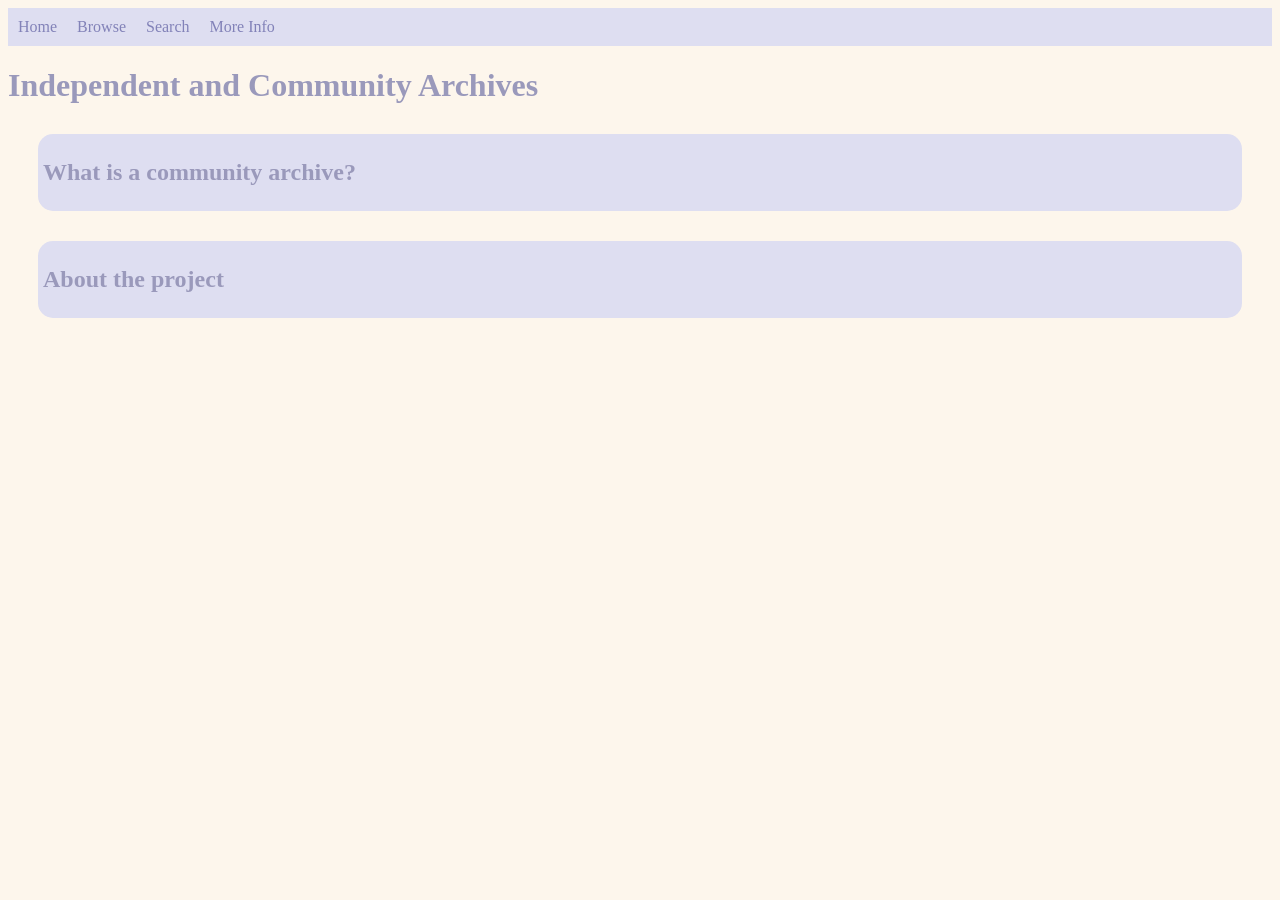
<file: index.html>
<head>
  <link rel="stylesheet" type="text/css" href="pStyle.css"></link>
  <title>Index</title>
</head>
<body>
  <ul class="nav-bar">
    <li class="nav-bar">
      <a class="Home" href="index.html">Home</a>
    </li>
    <li class="nav-bar">
      <a class="dont" href="dont.html">Browse</a>
    </li>
    <li class="nav-bar">
      <a class="search" href="search.html">Search</a>
    </li>
    <li class="nav-bar">
      <a class="real" href="searchsearch.html">More Info</a>
    </li>
  </ul>

  <h1>Independent and Community Archives</h1>

  <div class= "item">
    <h2>What is a community archive?</h2>
    <p> </p> 
    <p> </p>
    <p> </p>
    <p> </p>
  </div>

 <div class= "item">
    <h2>About the project</h2>
    <p> </p>
    <p> </p> 
    <p> </p>
    <p> </p>
  </div>

</body>
</file>
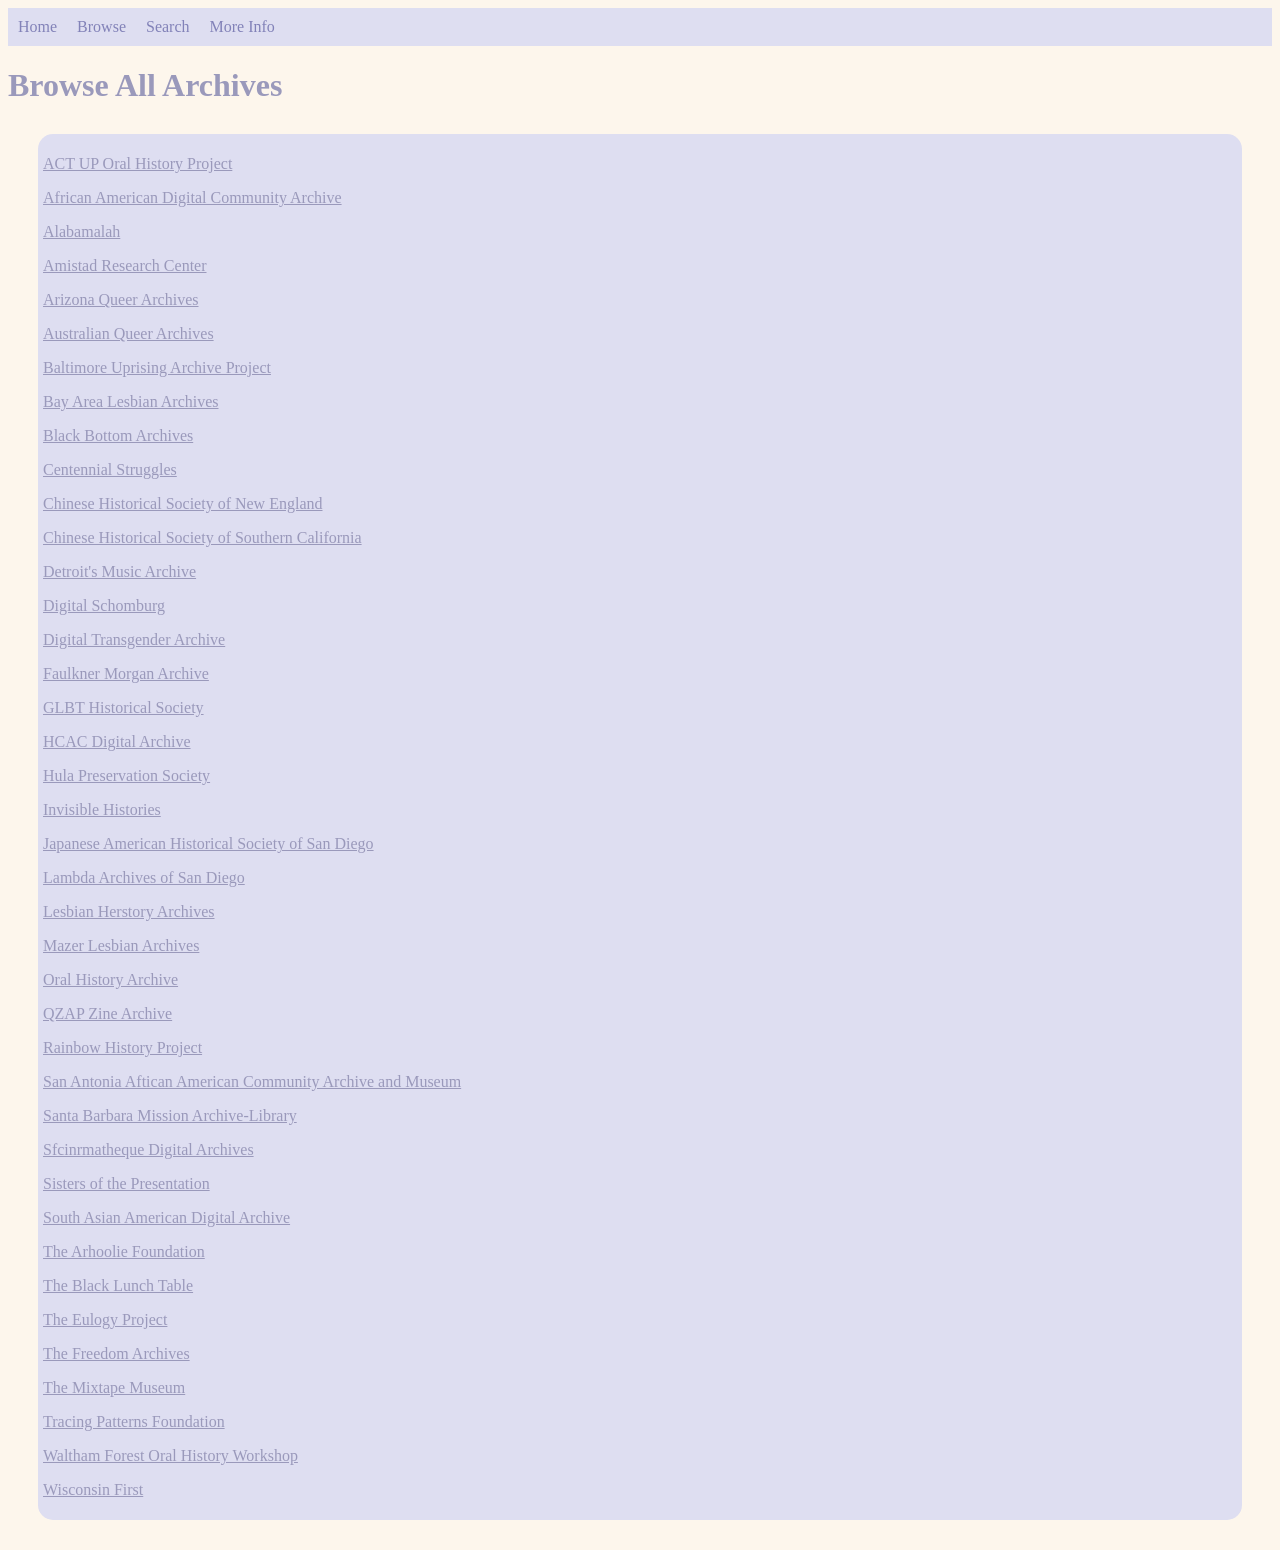
<file: dont.html>
<head>
  <link rel="stylesheet" type="text/css" href="pStyle.css"></link>
  <title>Index</title>
</head>


<body>
  <ul class="nav-bar">
    <li class="nav-bar">
      <a class="Home" href="index.html">Home</a>
    </li>
    <li class="nav-bar">
      <a class="dont" href="dont.html">Browse</a>
    </li>
    <li class="nav-bar">
      <a class="search" href="search.html">Search</a>
    </li>
    <li class="nav-bar">
      <a class="real" href="searchsearch.html">More Info</a>
    </li>
  </ul>

  <!-- super cool and totally not blackboxy things happening here :) --> 

<body>

<h1>Browse All Archives</h1>

<div class="item">
  <p><a href="https://www.actuporalhistory.org/">ACT UP Oral History Project</a></p> 
  <p><a href="https://jaxpubliclibrary.contentdm.oclc.org/digital/collection/p16025coll27">African American Digital Community Archive</a></p>
  <p><a href="https://www.youtube.com/user/alabamalah/videos">Alabamalah</a></p>
  <p><a href="https://amistadresearchcenter.org/digital-project">Amistad Research Center</a></p>
  <p><a href="https://arizonaqueerarchives.com/">Arizona Queer Archives</a></p>
  <p><a href="https://queerarchives.org.au/">Australian Queer Archives</a></p>
  <p><a href="https://baltimoreuprising2015.org/">Baltimore Uprising Archive Project</a></p>
  <p><a href="https://www.bayarealesbianarchives.org/">Bay Area Lesbian Archives</a></p>  
  <p><a href="https://www.blackbottomarchives.com/">Black Bottom Archives</a></p> 
  <p><a href="https://www.centennial-struggles.com/collection">Centennial Struggles</a></p>
  <p><a href="https://www.chsne.org/archives/">Chinese Historical Society of New England</a></p>
  <p><a href="https://chssc.org/">Chinese Historical Society of Southern California</a></p>
  <p><a href="https://detroitsound.org/">Detroit's Music Archive</a></p>
  <p><a href="https://www.digitalschomburg.org/">Digital Schomburg</a></p>
  <p><a href="https://www.digitaltransgenderarchive.net/about/overview">Digital Transgender Archive</a></p>
  <p><a href="https://www.faulknermorgan.org/">Faulkner Morgan Archive</a></p>
  <p><a href="https://www.glbthistory.org/online-resources">GLBT Historical Society</a></p>
  <p><a href="https://nmaahc.chnm.org/s/hcacdigitalarchive/page/welcome">HCAC Digital Archive</a></p>
  <p><a href="https://hulapreservation.org/">Hula Preservation Society</a></p>
  <p><a href="https://invisiblehistory.org/">Invisible Histories</a></p>
  <p><a href="https://www.jahssd.org/">Japanese American Historical Society of San Diego</a></p>
  <p><a href="https://lambdaarchives.org/">Lambda Archives of San Diego</a></p>
  <p><a href="https://lesbianherstoryarchives.org/">Lesbian Herstory Archives</a></p>
  <p><a href="https://www.mazerlesbianarchives.org/">Mazer Lesbian Archives</a></p>
  <p><a href="https://ohms.mocanyc.org/">Oral History Archive</a></p>
  <p><a href="https://archive.qzap.org/">QZAP Zine Archive</a></p>
  <p><a href="https://rainbowhistory.org/collection/">Rainbow History Project</a></p>
  <p><a href="https://saaacam.org/digital-collections/">San Antonia Aftican American Community Archive and Museum</a></p>
  <p><a href="https://www.sbmal.org/research">Santa Barbara Mission Archive-Library</a></p>
  <p><a href="https://archive.sfcinematheque.org/">Sfcinrmatheque Digital Archives</a></p>
  <p><a href="https://www.presentationsisterssf.org/archives">Sisters of the Presentation</a></p>
  <p><a href="https://www.saada.org/">South Asian American Digital Archive</a></p>
  <p><a href="https://arhoolie.org/">The Arhoolie Foundation</a></p>
  <p><a href="https://blacklunchtable.com/">The Black Lunch Table</a></p>
  <p><a href="https://eulogyproj.org/">The Eulogy Project</a></p>
  <p><a href="https://freedomarchives.org/">The Freedom Archives</a></p>
  <p><a href="https://mixtapemuseum.org/">The Mixtape Museum</a></p>
  <p><a href="https://tracingpatterns.org/collection/">Tracing Patterns Foundation</a></p>
  <p><a href="https://wforalhistory.org.uk/">Waltham Forest Oral History Workshop</a></p>
  <p><a href="https://wisconsin-first.com/">Wisconsin First</a></p> 
</div>


	</div>
</file>
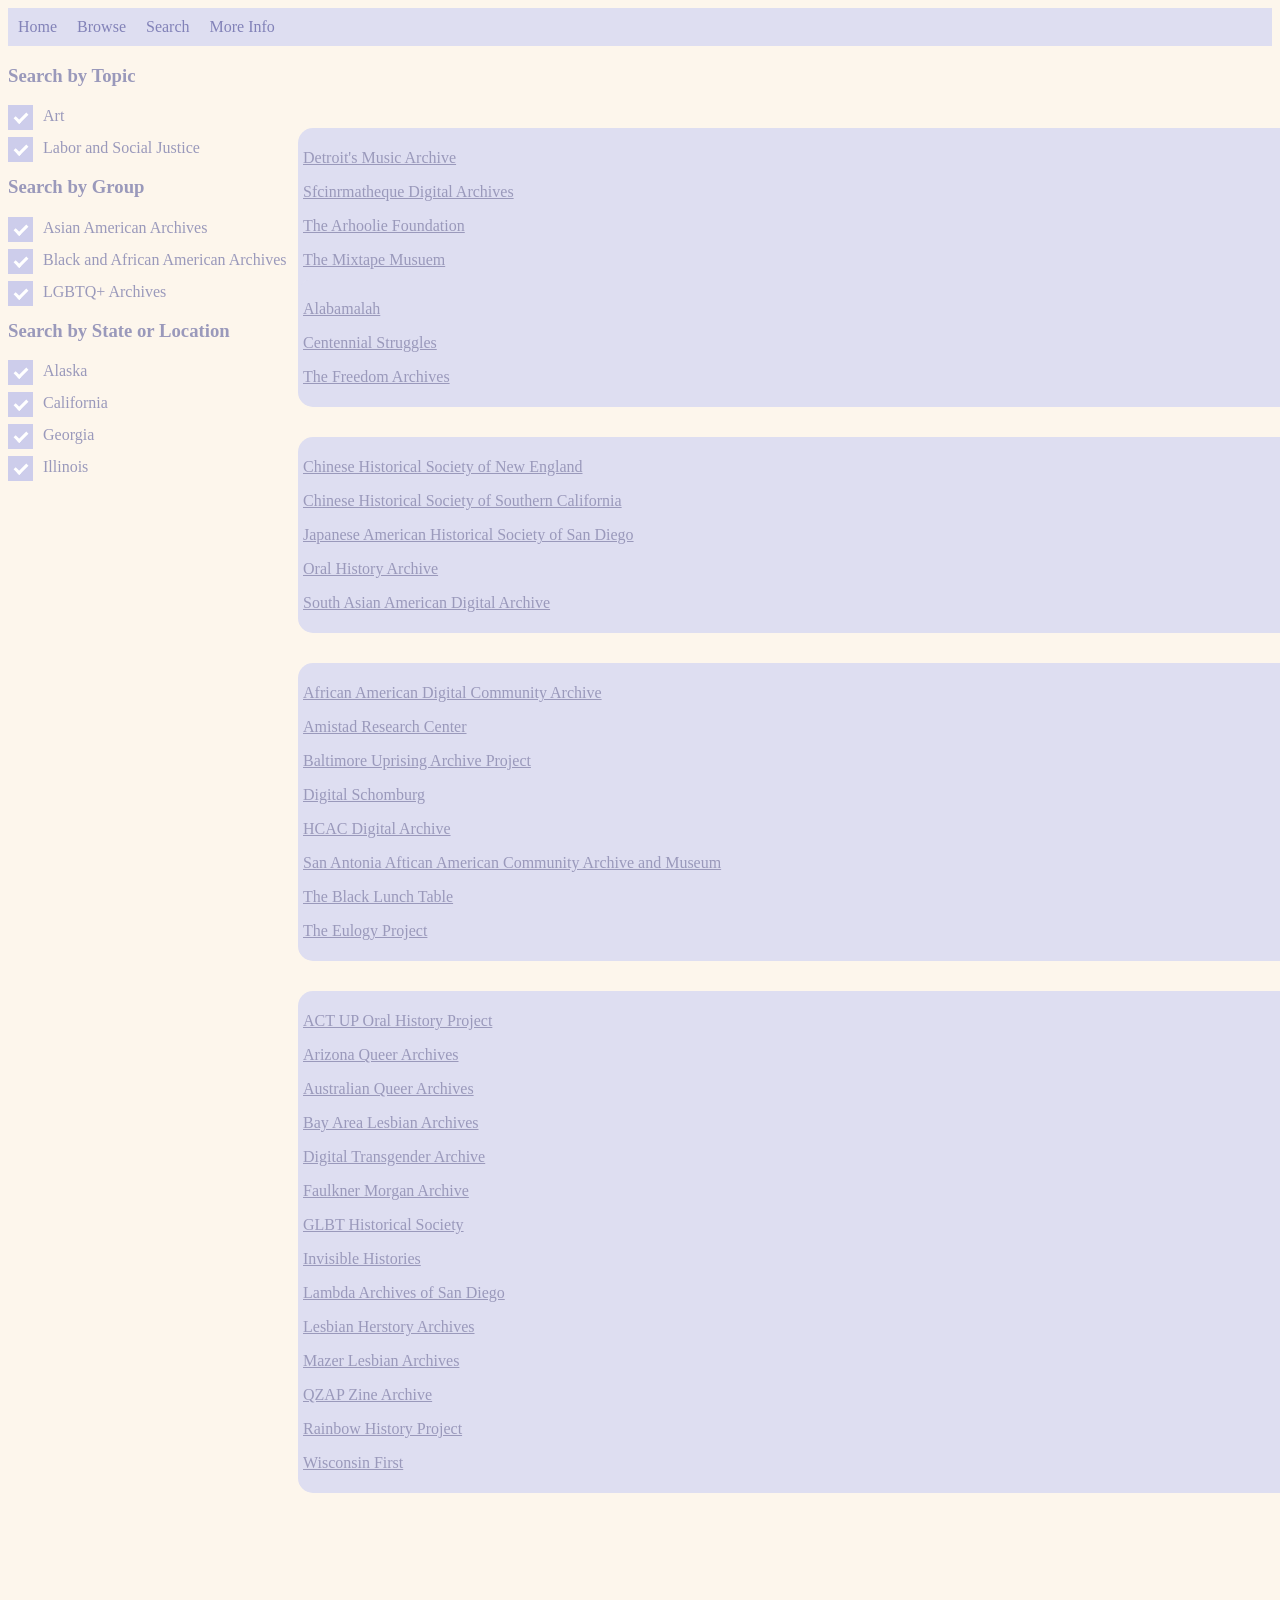
<file: search.html>
<head>
  <link rel="stylesheet" type="text/css" href="pStyle.css"></link>
  <title>Index</title>
</head>
<body>
	<ul class="nav-bar">
    <li class="nav-bar">
      <a class="Home" href="index.html">Home</a>
    </li>
    <li class="nav-bar">
      <a class="dont" href="dont.html">Browse</a>
    </li>
    <li class="nav-bar">
      <a class="search" href="search.html">Search</a>
    </li>
    <li class="nav-bar">
      <a class="real" href="searchsearch.html">More Info</a>
    </li>
  </ul> 

  <script>      
    function Texts(d,dchecked,dunchecked)
        {
			if( d.checked == true )
				{ 
					document.getElementById(dchecked).style.display = "block";
                    document.getElementById(dunchecked).style.display = "none"; 
				} 
			else 
				{ 
					document.getElementById(dchecked).style.display = "none";
					document.getElementById(dunchecked).style.display = "none";
				}
		}

	  function Highlight(checkbox, targetClass) {
        // Get all elements with the target class
        const elements = document.querySelectorAll(`.${targetClass}`);

        // Toggle the 'highlighted' class based on checkbox state
        elements.forEach(element => {
            if (checkbox.checked) {
                element.classList.add("highlighted");
            } else {
                element.classList.remove("highlighted");
            }
        });
    }
         </script>


  <!-- filters --> 
  <h3>Search by Topic</h3> 
	<label class="container">Art
        <input type="checkbox" onclick="Texts(this,'checkbox-checked-Ta','checkbox-unchecked')" checked="checked"/>
        <span class="checkmark"></span>
    </label>
    <label class="container">Labor and Social Justice
        <input type="checkbox" onclick="Texts(this,'checkbox-checked-Tl','checkbox-unchecked')" checked="checked"/>
        <span class="checkmark"></span>
    </label>
    <!-- <label class="container">Religion
        <input type="checkbox" onclick="Texts(this,'checkbox-checked-Tr','checkbox-unchecked')" checked="checked"/>
        <span class="checkmark"></span>
    </label> --> 

	<h3>Search by Group</h3> 
    <label class="container">Asian American Archives
        <input type="checkbox" onclick="Texts(this,'checkbox-checked-Ga','checkbox-unchecked')" checked="checked"/>
        <span class="checkmark"></span>
    </label>
	<label class="container">Black and African American Archives
        <input type="checkbox" onclick="Texts(this,'checkbox-checked-Gb','checkbox-unchecked')" checked="checked"/>
        <span class="checkmark"></span>
    </label>
	<label class="container">LGBTQ+ Archives
        <input type="checkbox" onclick="Texts(this,'checkbox-checked-Gl','checkbox-unchecked')" checked="checked"/>
        <span class="checkmark"></span>
    </label>

	<h3>Search by State or Location</h3> 
	<label class="container">Alaska
        <input type="checkbox" onclick="Texts(this,'checkbox-checked-Sa','checkbox-unchecked')" checked="checked"/>
        <span class="checkmark"></span>
    </label>
    <label class="container">California
        <input type="checkbox" onclick="Texts(this,'checkbox-checked-Sc','checkbox-unchecked')" checked="checked"/>
        <span class="checkmark"></span>
    </label>
    <label class="container">Georgia 
        <input type="checkbox" onclick="Texts(this,'checkbox-checked-Sg','checkbox-unchecked')" checked="checked"/>
        <span class="checkmark"></span>
    </label>
	<label class="container">Illinois
        <input type="checkbox" onclick="Texts(this,'checkbox-checked-Si','checkbox-unchecked')" checked="checked"/>
        <span class="checkmark"></span>
	</label> 


	<!-- Search Results --> 
	<div class="results">
	
	<!-- Art --> 
	<div id="checkbox-checked-Ta">
		<p><a href="https://detroitsound.org/">Detroit's Music Archive</a></p>
		<p><a href="https://archive.sfcinematheque.org/">Sfcinrmatheque Digital Archives</a></p>
 	 	<p><a href="https://arhoolie.org/">The Arhoolie Foundation</a></p>
		<p><a href="https://mixtapemuseum.org/">The Mixtape Musuem</a></p>
  		<p><a href="https://tracingpatterns.org/collection/">Tracing Patterns Foundation</a></p>
	</div>

	<!-- Labor and Social Justice -->  
	<div id="checkbox-checked-Tl">
		<p><a href="https://www.youtube.com/user/alabamalah/videos">Alabamalah</a></p>
 	 	<p><a href="https://www.centennial-struggles.com/collection">Centennial Struggles</a></p>
		<p><a href="https://freedomarchives.org/">The Freedom Archives</a></p>
	</div>

	<!-- Religion and Religious Groups --> 
	<!-- div id="checkbox-checked Tr">
		<p><a href="https://www.sbmal.org/research">Santa Barbara Mission Archive-Library</a></p>
 	 	<p><a href="https://www.presentationsisterssf.org/archives">Sisters of the Presentation</a></p>
	</div> --> 
	
	<!-- Asian American Archives --> 
	<div id="checkbox-checked-Ga">
		<p><a href="https://www.chsne.org/archives/">Chinese Historical Society of New England</a></p>
 	 	<p><a href="https://chssc.org/">Chinese Historical Society of Southern California</a></p>
		<p><a href="https://www.jahssd.org/">Japanese American Historical Society of San Diego</a></p>
  		<p><a href="https://ohms.mocanyc.org/">Oral History Archive</a></p>
		<p><a href="https://www.saada.org/">South Asian American Digital Archive</a></p>
	</div>
		
	<!-- Black and African American Archives --> 
	<div id="checkbox-checked-Gb">
		<p><a href="https://jaxpubliclibrary.contentdm.oclc.org/digital/collection/p16025coll27">African American Digital Community Archive</a></p>
 	 	<p><a href="https://amistadresearchcenter.org/digital-project">Amistad Research Center</a></p>
  		<p><a href="https://baltimoreuprising2015.org/">Baltimore Uprising Archive Project</a></p>
  		<p><a href="https://www.digitalschomburg.org/">Digital Schomburg</a></p>
  		<p><a href="https://nmaahc.chnm.org/s/hcacdigitalarchive/page/welcome">HCAC Digital Archive</a></p>
  		<p><a href="https://saaacam.org/digital-collections/">San Antonia Aftican American Community Archive and Museum</a></p>
 	 	<p><a href="https://blacklunchtable.com/">The Black Lunch Table</a></p>
		<p><a href="https://eulogyproj.org/">The Eulogy Project</a></p>
	</div>

	<!-- LGBTQ Archives --> 
	<div id="checkbox-checked-Gl">
		<p><a href="https://www.actuporalhistory.org/">ACT UP Oral History Project</a></p>
 	 	<p><a href="https://arizonaqueerarchives.com/">Arizona Queer Archives</a></p>
  		<p><a href="https://queerarchives.org.au/">Australian Queer Archives</a></p>
  		<p><a href="https://www.bayarealesbianarchives.org/">Bay Area Lesbian Archives</a></p>
  		<p><a href="https://www.digitaltransgenderarchive.net/about/overview">Digital Transgender Archive</a></p>
		<p><a href="https://www.faulknermorgan.org/">Faulkner Morgan Archive</a></p>
  		<p><a href="https://www.glbthistory.org/online-resources">GLBT Historical Society</a></p>
  		<p><a href="https://invisiblehistory.org/">Invisible Histories</a></p>
 	 	<p><a href="https://lambdaarchives.org/">Lambda Archives of San Diego</a></p>
  		<p><a href="https://lesbianherstoryarchives.org/">Lesbian Herstory Archives</a></p>
  		<p><a href="https://www.mazerlesbianarchives.org/">Mazer Lesbian Archives</a></p>
  		<p><a href="https://archive.qzap.org/">QZAP Zine Archive</a></p>
  		<p><a href="https://rainbowhistory.org/collection/">Rainbow History Project</a></p>
  		<p><a href="https://wisconsin-first.com/">Wisconsin First</a></p>
	</div>
		
	</div>
	
</body>
</file>
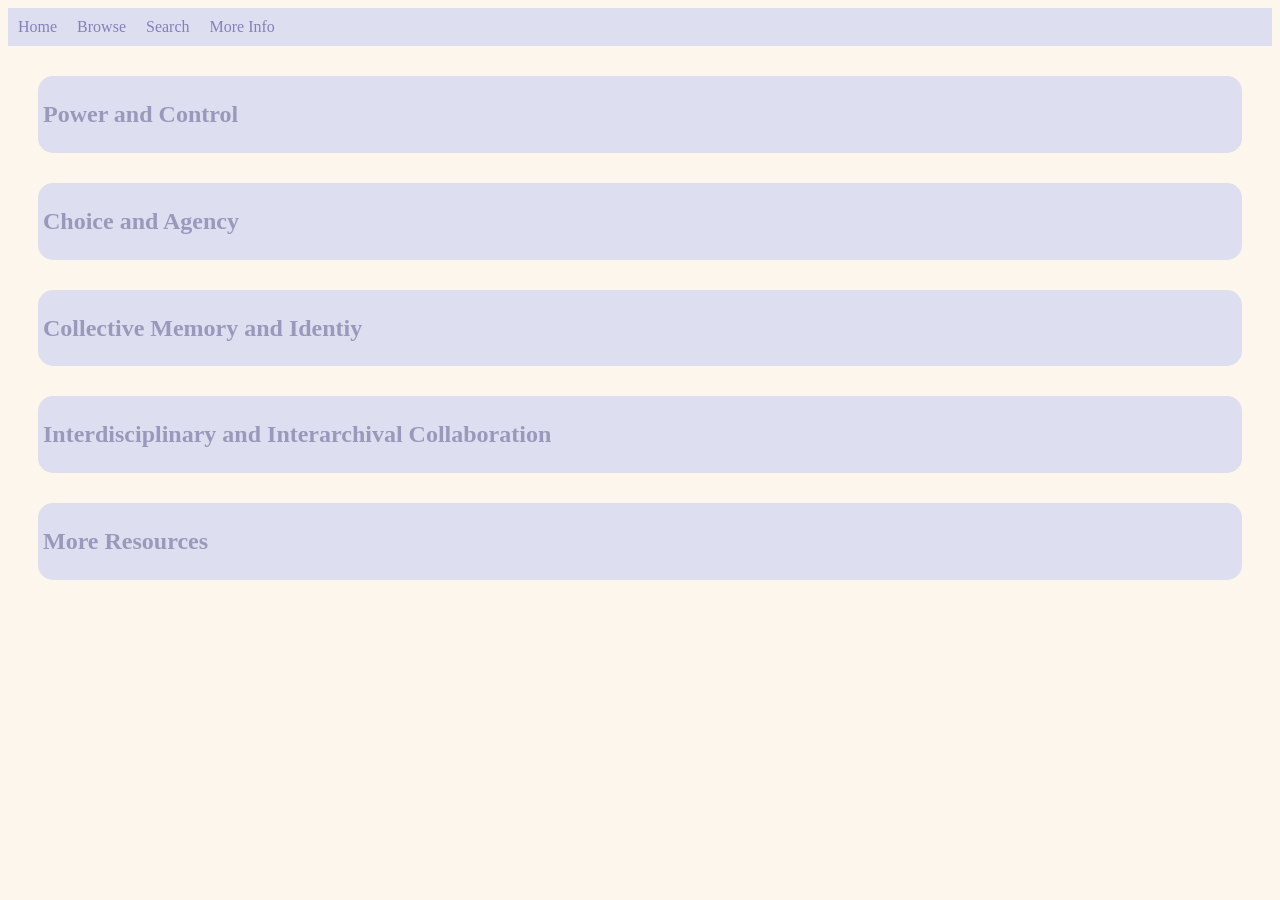
<file: searchsearch.html>
<head>
  <link rel="stylesheet" type="text/css" href="pStyle.css"></link>
  <title>Index</title>
</head>
<body> 
  <ul class="nav-bar">
    <li class="nav-bar">
      <a class="Home" href="index.html">Home</a>
    </li>
    <li class="nav-bar">
      <a class="dont" href="dont.html">Browse</a>
    </li>
    <li class="nav-bar">
      <a class="search" href="search.html">Search</a>
    </li>
    <li class="nav-bar">
      <a class="real" href="searchsearch.html">More Info</a>
    </li>
  </ul>


   <div class= "item">
      <h2>Power and Control</h2>
      <p> </p>
    </div>
  
    <div class= "item">
      <h2>Choice and Agency</h2>
      <p> </p>
    </div>

    <div class= "item">
      <h2>Collective Memory and Identiy</h2>
      <p> </p>
    </div>

    <div class= "item">
      <h2>Interdisciplinary and Interarchival Collaboration</h2>
      <p> </p>
    </div>

    <div class= "item">
      <h2>More Resources</h2>
      <p> </p>
    </div>

</body>
</file>
<file: pStyle.css>
body {
  background-color: #fdf6ec;
  color: #9a99bb;
}

/* top navigation */
ul.nav-bar {
    list-style-type: none;
    margin: 0;
    padding: 0;
    overflow: hidden;
    background-color: #dedef1;
    display:block;}

li.nav-bar{
    float:left;}

li a {
    display: block;
    color: #8282b8; 
    text-align:center;
    padding: 10px;
    text-decoration: none;}

/* stylized text blocks */
div.item {
    display:block;
    background: #dedef1;
    padding: 5;
    margin: 30;
    border-radius: 15px;
    border-width: 3;
    color: #9a99bb;
}

li.loc_cat a {
  color:#6698ad;}

/* search page display */
p a {
  color: #9a99bb; 
}

#checkbox-checked-Ta {
  display: inline-block;
    background: #dedef1;
    position:relative;
    left:275px;
    width:1000px;
    top: -375px;
    padding: 5;
    margin: 15;
    border-radius: 15px;
    border-width: 3;
    color: #9a99bb;
}

#checkbox-checked-Tl {
  display: inline-block;
    background: #dedef1;
    position:relative;
    left:275px;
    width:1000px;
    top: -450px;
    padding: 5;
    margin: 15;
    border-radius: 15px;
    border-width: 3;
    color: #9a99bb;
}

#checkbox-checked Tr {
  display: inline-block;
    background: #dedef1;
    position:relative;
    left:275px;
    width:1000px;
    top: -450px;
    padding: 5;
    margin: 15;
    border-radius: 15px;
    border-width: 3;
    color: #9a99bb;
}

#checkbox-checked-Ga {
 display: inline-block;
    background: #dedef1;
    position:relative;
    left:275px;
    width:1000px;
    top: -450px;
    padding: 5;
    margin: 15;
    border-radius: 15px;
    border-width: 3;
    color: #9a99bb;
}

#checkbox-checked-Gb {
  display: inline-block;
    background: #dedef1;
    position:relative;
    left:275px;
    width:1000px;
    top: -450px;
    padding: 5;
    margin: 15;
    border-radius: 15px;
    border-width: 3;
    color: #9a99bb;
}

#checkbox-checked-Gl {
  display: inline-block;
    background: #dedef1;
    position:relative;
    left:275px;
    width:1000px;
    top: -450px;
    padding: 5;
    margin: 15;
    border-radius: 15px;
    border-width: 3;
    color: #9a99bb;
}
  

/* filters */
ul.filters {
    list-style-type:none;}

div.filters {
  display: inline-block;
  position:relative;
  left:20px;}

            /* checkboxes */
            /* Customize the label (the container) */
             .container {
              display: block;
              position: relative;
              padding-left: 35px;
              margin-bottom: 12px;
              cursor: pointer;
              font-size: 16px;} 
            
            /* Hide the browser's default checkbox */
            .container input {
              opacity: 0;} 
            
            /* Create a custom checkbox */
            .checkmark {
              position: absolute;
              top: 0;
              left: 0;
              height: 25px;
              width: 25px;
              background-color: #dedef1;} 
            
            /* On mouse-over, add a purple background color */
            .container:hover input ~ .checkmark {
              background-color: #cdcdeb;} 
            
            /* When the checkbox is checked, add a purple background */
            .container input:checked ~ .checkmark {
              background-color: #cdcdeb;} 
            
            /* Create the checkmark/indicator (hidden when not checked) */
            .checkmark:after {
              content: "";
              position: absolute;
              display: none; }
            
            /* Show the checkmark when checked */
            .container input:checked ~ .checkmark:after {
              display: block;} 
            
            /* Style the checkmark/indicator */
            .container .checkmark:after {
              left: 9px;
              top: 5px;
              width: 5px;
              height: 10px;
              border: solid white;
              border-width: 0 3px 3px 0;
              transform: rotate(45deg);} 


/* what blackboxy code? it's not blackboxy, I don't know what you're talking about */
.collapsible {
  background-color: #b7d2dd;
  color: #6698ad;
  cursor: pointer;
  padding: 18px;
  width: 100%;
  border: none;
  text-align: left;
  outline: none;
  font-size: 15px;
}

.active, .collapsible:hover {
  background-color: #89b1c2;
}

.content {
  padding: 0 18px;
  max-height: 0;
  overflow: hidden;
  transition: max-height 0.2s ease-out;
  background-color: #b7d2dd;
  color: #6698ad;
}

#myInput {
  background-image: url('/css/searchicon.png'); /* Add a search icon to input */
  background-position: 10px 12px; /* Position the search icon */
  background-repeat: no-repeat; /* Do not repeat the icon image */
  width: 100%; /* Full-width */
  font-size: 16px; /* Increase font-size */
  padding: 12px 20px 12px 40px; /* Add some padding */
  border: 1px solid #ddd; /* Add a grey border */
  margin-bottom: 12px; /* Add some space below the input */
}

#myUL {
  /* Remove default list styling */
  list-style-type: none;
  padding: 0;
  margin: 0;
}

#myUL li a {
  border: 1px solid #ddd; /* Add a border to all links */
  margin-top: -1px; /* Prevent double borders */
  background-color: #f6f6f6; /* Grey background color */
  padding: 12px; /* Add some padding */
  text-decoration: none; /* Remove default text underline */
  font-size: 18px; /* Increase the font-size */
  color: black; /* Add a black text color */
  display: block; /* Make it into a block element to fill the whole list */
}

#myUL li a:hover:not(.header) {
  background-color: #eee; /* Add a hover effect to all links, except for headers */
}
</file>
